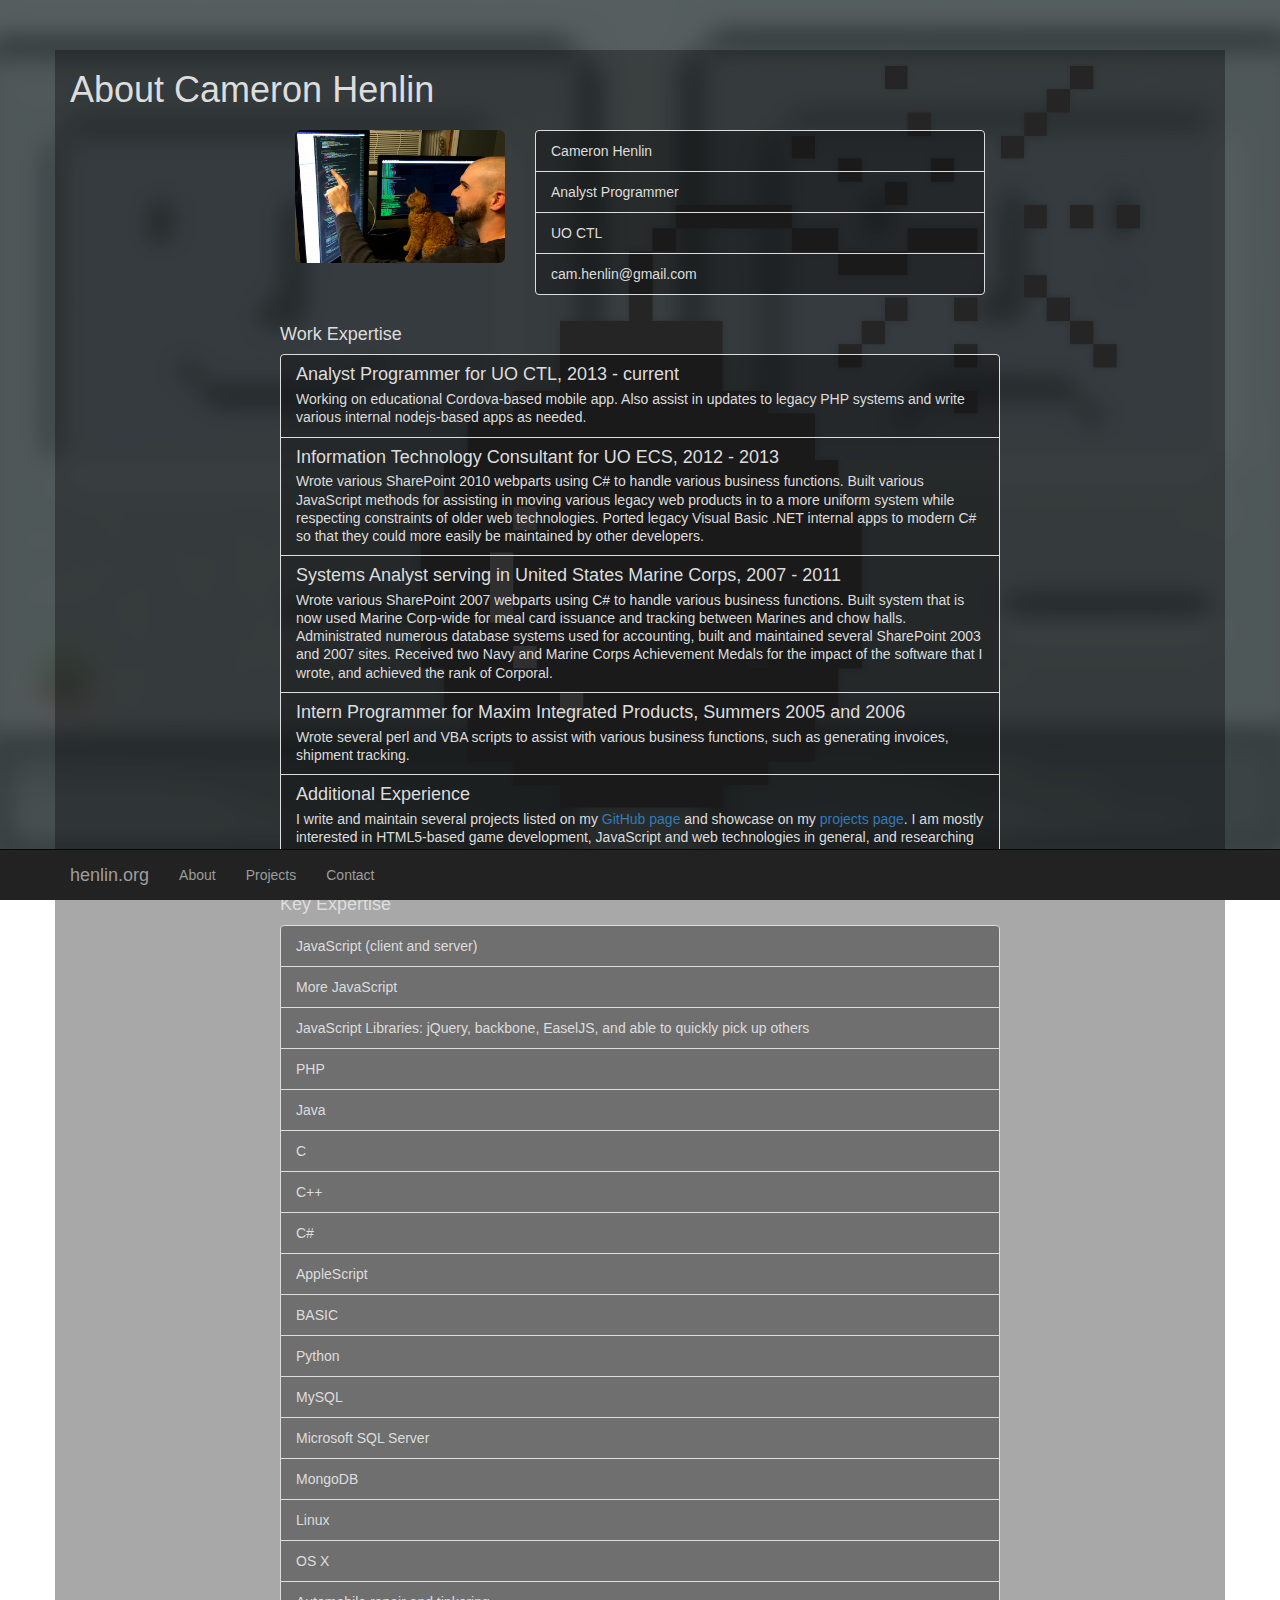
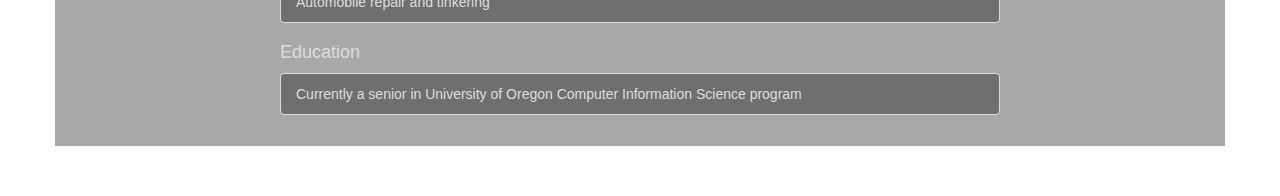
<file: about.html>
<!DOCTYPE html>
<html class="full" lang="en">
<!-- Make sure the <html> tag is set to the .full CSS class. Change the background image in the full.css file. -->

<head>

	<meta charset="utf-8">
	<meta http-equiv="X-UA-Compatible" content="IE=edge">
	<meta name="viewport" content="width=device-width, initial-scale=1">
	<meta name="description" content="">
	<meta name="author" content="">

	<title>henlin.org</title>

	<!-- Bootstrap Core CSS -->
	<link href="css/bootstrap.min.css" rel="stylesheet">

	<!-- Custom CSS -->
	<link href="css/the-big-picture.css" rel="stylesheet">

	<!-- HTML5 Shim and Respond.js IE8 support of HTML5 elements and media queries -->
	<!-- WARNING: Respond.js doesn't work if you view the page via file:// -->
	<!--[if lt IE 9]>
		<script src="https://oss.maxcdn.com/libs/html5shiv/3.7.0/html5shiv.js"></script>
		<script src="https://oss.maxcdn.com/libs/respond.js/1.4.2/respond.min.js"></script>
	<![endif]-->

</head>

<body>

	<!-- Navigation -->
	<nav class="navbar navbar-inverse navbar-fixed-bottom" role="navigation">
		<div class="container">
			<!-- Brand and toggle get grouped for better mobile display -->
			<div class="navbar-header">
				<button type="button" class="navbar-toggle" data-toggle="collapse" data-target="#bs-example-navbar-collapse-1">
					<span class="sr-only">Toggle navigation</span>
					<span class="icon-bar"></span>
					<span class="icon-bar"></span>
					<span class="icon-bar"></span>
				</button>
				<a class="navbar-brand" href="/">henlin.org</a>
			</div>
			<!-- Collect the nav links, forms, and other content for toggling -->
			<div class="collapse navbar-collapse" id="bs-example-navbar-collapse-1">
				<ul class="nav navbar-nav">
					<li>
						<a href="about.html">About</a>
					</li>
					<li>
						<a href="projects.html">Projects</a>
					</li>
					<li>
						<a href="contact.html">Contact</a>
					</li>
				</ul>
			</div>
			<!-- /.navbar-collapse -->
		</div>
		<!-- /.container -->
	</nav>

	<!-- Page Content -->
	<div class="container">
		<div class="row" style="background-color: rgba(5,5,5,0.35); color: #ddd;">
			<div class="col-md-6 col-lg-12">
				<h1>About Cameron Henlin</h1>

				<div class="resume">
					<div class="row">
						<div class="col-xs-12 col-sm-12 col-md-offset-1 col-md-10 col-lg-offset-2 col-lg-8">
								<div class="panel-heading resume-heading">
									<div class="row">
										<div class="col-lg-12">
											<div class="col-xs-12 col-sm-4">
												<figure>
													<img class="img-responsive img-rounded" alt="" src="images/meandcat.png">
												</figure>

												<div class="row">
													<div class="col-xs-12 social-btns">

															<div class="col-xs-3 col-md-1 col-lg-1 social-btn-holder">
																<a href="#" class="btn btn-social btn-block btn-google">
																	<i class="fa fa-google"></i> </a>
															</div>

															<div class="col-xs-3 col-md-1 col-lg-1 social-btn-holder">
																<a href="#" class="btn btn-social btn-block btn-facebook">
																	<i class="fa fa-facebook"></i> </a>
															</div>

															<div class="col-xs-3 col-md-1 col-lg-1 social-btn-holder">
																<a href="#" class="btn btn-social btn-block btn-twitter">
																	<i class="fa fa-twitter"></i> </a>
															</div>

															<div class="col-xs-3 col-md-1 col-lg-1 social-btn-holder">
																<a href="#" class="btn btn-social btn-block btn-linkedin">
																	<i class="fa fa-linkedin"></i> </a>
															</div>

															<div class="col-xs-3 col-md-1 col-lg-1 social-btn-holder">
																<a href="#" class="btn btn-social btn-block btn-github">
																	<i class="fa fa-github"></i> </a>
															</div>

															<div class="col-xs-3 col-md-1 col-lg-1 social-btn-holder">
																<a href="#" class="btn btn-social btn-block btn-stackoverflow">
																	<i class="fa fa-stack-overflow"></i> </a>
															</div>

													</div>
												</div>

											</div>

											<div class="col-xs-12 col-sm-8">
												<ul class="list-group">
													<li class="list-group-item" style="background-color: rgba(5,5,5,0.35); color: #ddd;">Cameron Henlin</li>
													<li class="list-group-item" style="background-color: rgba(5,5,5,0.35); color: #ddd;">Analyst Programmer</li>
													<li class="list-group-item" style="background-color: rgba(5,5,5,0.35); color: #ddd;">UO CTL</li>
													<li class="list-group-item" style="background-color: rgba(5,5,5,0.35); color: #ddd;"><i class="fa fa-envelope"></i>&#099;&#097;&#109;&#046;&#104;&#101;&#110;&#108;&#105;&#110;&#064;&#103;&#109;&#097;&#105;&#108;&#046;&#099;&#111;&#109;</li>

												</ul>
											</div>
									</div>
								</div>


								<div class="bs-callout bs-callout-danger">
									<h4>Work Expertise</h4>
									<ul class="list-group">
										<div class="list-group-item inactive-link" href="#" style="background-color: rgba(5,5,5,0.35); color: #ddd;">
											<h4 class="list-group-item-heading" style="color: #ddd;">
												Analyst Programmer for UO CTL, 2013 - current
											</h4>
											<p class="list-group-item-text">
												Working on educational Cordova-based mobile app. Also assist in updates to legacy PHP systems and write various internal nodejs-based apps as needed.
											</p>
										</div>
										<div class="list-group-item inactive-link" href="#" style="background-color: rgba(5,5,5,0.35); color: #ddd;">
											<h4 class="list-group-item-heading" style="color: #ddd;">
												Information Technology Consultant for UO ECS, 2012 - 2013
											</h4>
											<p class="list-group-item-text">
												Wrote various SharePoint 2010 webparts using C# to handle various business functions. Built various JavaScript methods for assisting in moving various legacy web products in to a more uniform system while respecting constraints of older web technologies. Ported legacy Visual Basic .NET internal apps to modern C# so that they could more easily be maintained by other developers.
											</p>
										</div>
										<div class="list-group-item inactive-link" href="#" style="background-color: rgba(5,5,5,0.35); color: #ddd;">
											<h4 class="list-group-item-heading" style="color: #ddd;">
												Systems Analyst serving in United States Marine Corps, 2007 - 2011
											</h4>
											<p class="list-group-item-text">
												Wrote various SharePoint 2007 webparts using C# to handle various business functions. Built system that is now used Marine Corp-wide for meal card issuance and tracking between Marines and chow halls. Administrated numerous database systems used for accounting, built and maintained several SharePoint 2003 and 2007 sites. Received two Navy and Marine Corps Achievement Medals for the impact of the software that I wrote, and achieved the rank of Corporal.
											</p>
										</div>
										<div class="list-group-item inactive-link" href="#" style="background-color: rgba(5,5,5,0.35); color: #ddd;">
											<h4 class="list-group-item-heading" style="color: #ddd;">
												Intern Programmer for Maxim Integrated Products, Summers 2005 and 2006
											</h4>
											<p class="list-group-item-text">
												Wrote several perl and VBA scripts to assist with various business functions, such as generating invoices, shipment tracking.
											</p>
										</div>
										<div class="list-group-item inactive-link" href="#" style="background-color: rgba(5,5,5,0.35); color: #ddd;">
											<h4 class="list-group-item-heading" style="color: #ddd;">
												Additional Experience
											</h4>
											<p class="list-group-item-text">
												I write and maintain several projects listed on my <a href="http://github.com/CamHenlin">GitHub page</a> and showcase on my <a href="projects.html">projects page</a>. I am mostly interested in HTML5-based game development, JavaScript and web technologies in general, and researching iMessages frameworks and enabling iMessages on non-Apple platforms.
											</p>
										</div>
									</ul>
								</div>
								<div class="">
									<h4>Key Expertise</h4>
									<ul class="list-group">
										<li class="list-group-item" style="background-color: rgba(5,5,5,0.35); color: #ddd;"> JavaScript (client and server) </li>
										<li class="list-group-item" style="background-color: rgba(5,5,5,0.35); color: #ddd;"> More JavaScript </li>
										<li class="list-group-item" style="background-color: rgba(5,5,5,0.35); color: #ddd;"> JavaScript Libraries: jQuery, backbone, EaselJS, and able to quickly pick up others </li>
										<li class="list-group-item" style="background-color: rgba(5,5,5,0.35); color: #ddd;"> PHP </li>
										<li class="list-group-item" style="background-color: rgba(5,5,5,0.35); color: #ddd;"> Java </li>
										<li class="list-group-item" style="background-color: rgba(5,5,5,0.35); color: #ddd;"> C </li>
										<li class="list-group-item" style="background-color: rgba(5,5,5,0.35); color: #ddd;"> C++ </li>
										<li class="list-group-item" style="background-color: rgba(5,5,5,0.35); color: #ddd;"> C# </li>
										<li class="list-group-item" style="background-color: rgba(5,5,5,0.35); color: #ddd;"> AppleScript </li>
										<li class="list-group-item" style="background-color: rgba(5,5,5,0.35); color: #ddd;"> BASIC </li>
										<li class="list-group-item" style="background-color: rgba(5,5,5,0.35); color: #ddd;"> Python </li>
										<li class="list-group-item" style="background-color: rgba(5,5,5,0.35); color: #ddd;"> MySQL </li>
										<li class="list-group-item" style="background-color: rgba(5,5,5,0.35); color: #ddd;"> Microsoft SQL Server </li>
										<li class="list-group-item" style="background-color: rgba(5,5,5,0.35); color: #ddd;"> MongoDB </li>
										<li class="list-group-item" style="background-color: rgba(5,5,5,0.35); color: #ddd;"> Linux </li>
										<li class="list-group-item" style="background-color: rgba(5,5,5,0.35); color: #ddd;"> OS X </li>
										<li class="list-group-item" style="background-color: rgba(5,5,5,0.35); color: #ddd;"> Automobile repair and tinkering </li>



									</ul>
								</div>
								<div class="bs-callout bs-callout-danger">
									<h4>Education</h4>
									<ul class="list-group">
										<li class="list-group-item" style="background-color: rgba(5,5,5,0.35); color: #ddd;">
											Currently a senior in University of Oregon Computer Information Science program
										</li>
									</ul>
								</div>
							</div>

						</div>
					</div>

			</div>
		</div>
		<!-- /.row -->
	</div>
	<!-- /.container -->

	<!-- jQuery -->
	<script src="js/jquery.js"></script>

	<!-- Bootstrap Core JavaScript -->
	<script src="js/bootstrap.min.js"></script>

</body>

</html>
</file>
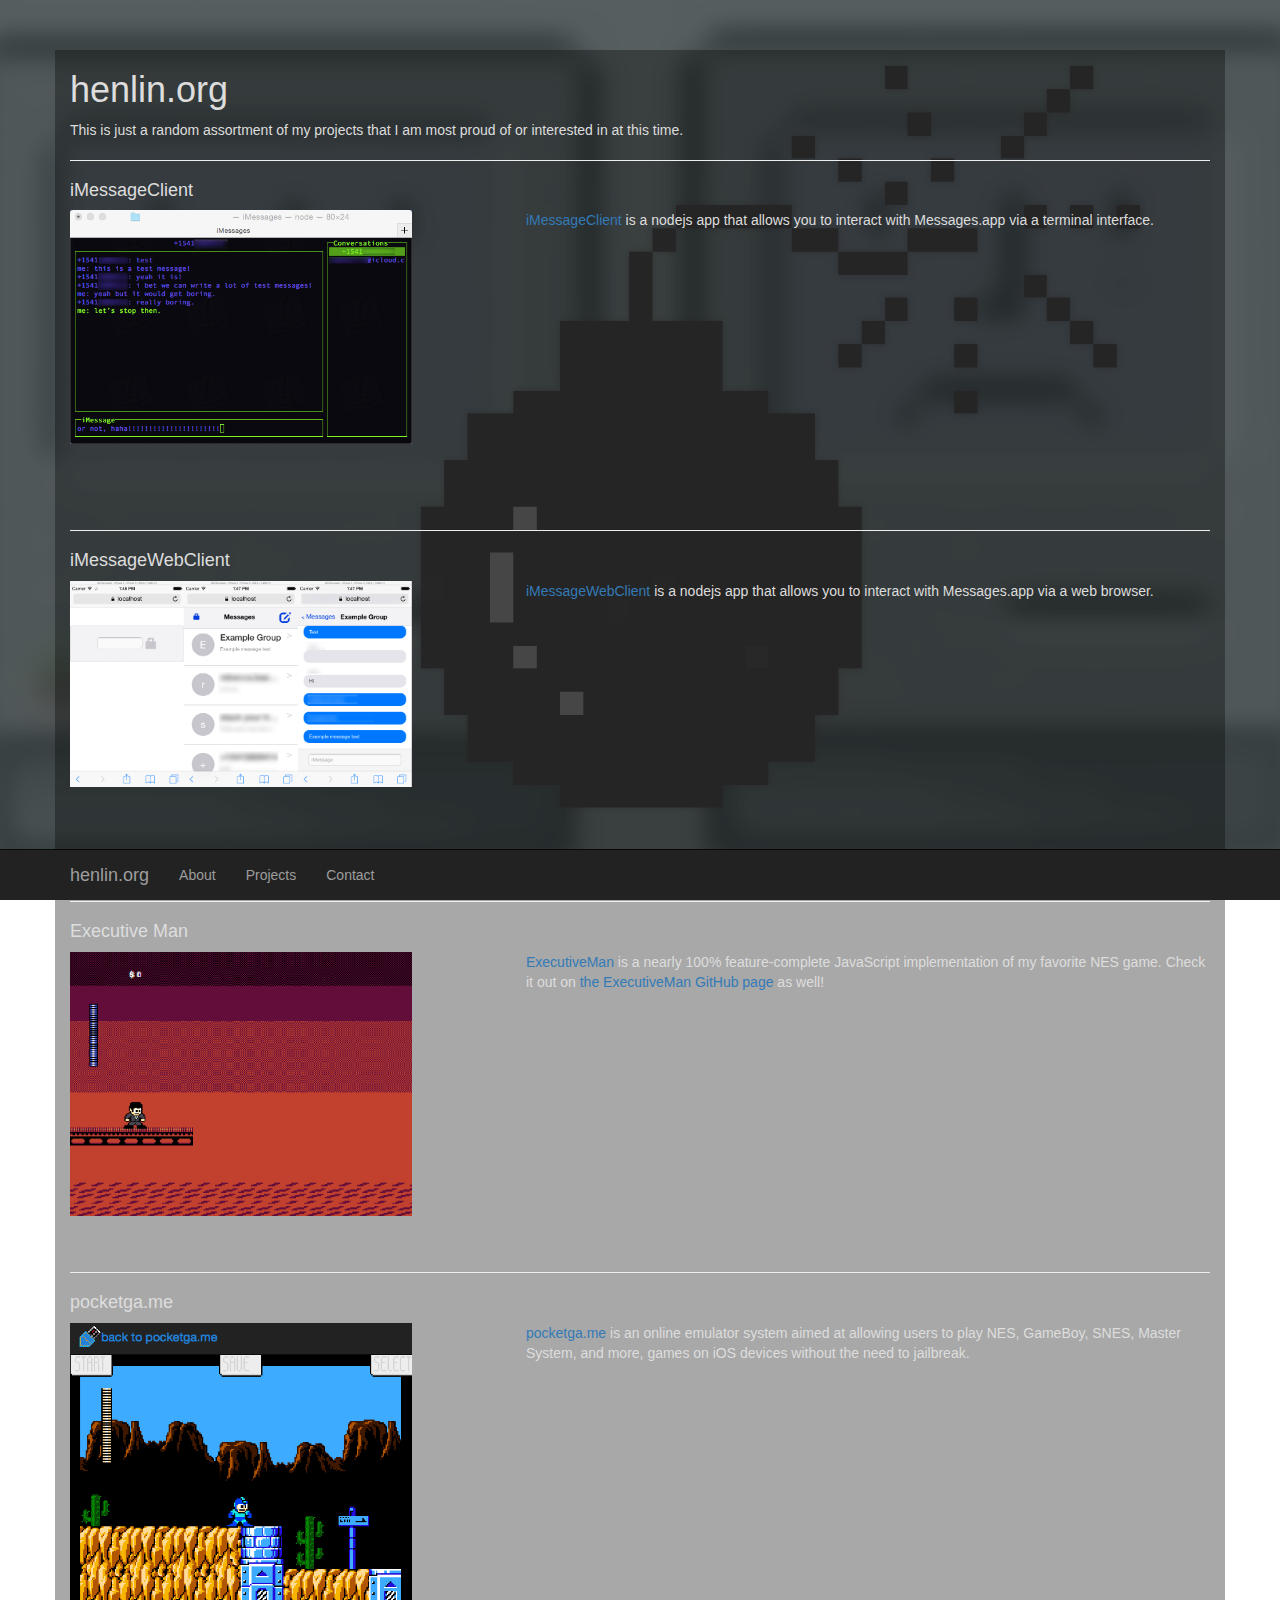
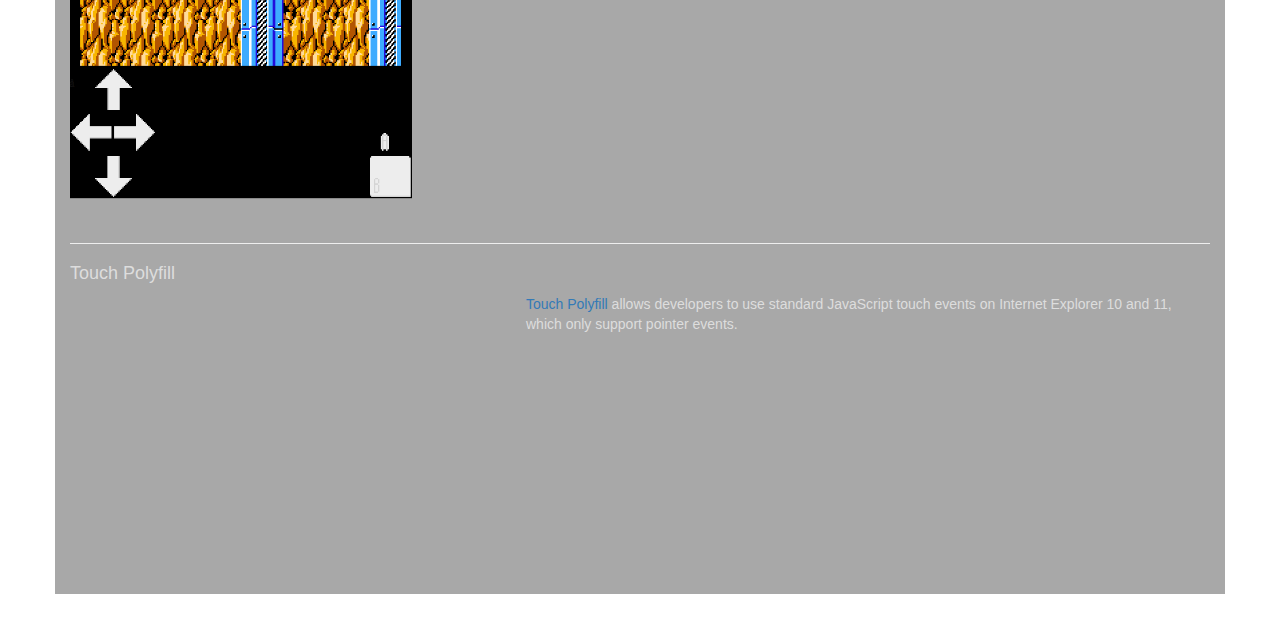
<file: projects.html>
<!DOCTYPE html>
<html class="full" lang="en">
<!-- Make sure the <html> tag is set to the .full CSS class. Change the background image in the full.css file. -->

<head>

	<meta charset="utf-8">
	<meta http-equiv="X-UA-Compatible" content="IE=edge">
	<meta name="viewport" content="width=device-width, initial-scale=1">
	<meta name="description" content="">
	<meta name="author" content="">

	<title>henlin.org</title>

	<!-- Bootstrap Core CSS -->
	<link href="css/bootstrap.min.css" rel="stylesheet">

	<!-- Custom CSS -->
	<link href="css/the-big-picture.css" rel="stylesheet">

	<!-- HTML5 Shim and Respond.js IE8 support of HTML5 elements and media queries -->
	<!-- WARNING: Respond.js doesn't work if you view the page via file:// -->
	<!--[if lt IE 9]>
		<script src="https://oss.maxcdn.com/libs/html5shiv/3.7.0/html5shiv.js"></script>
		<script src="https://oss.maxcdn.com/libs/respond.js/1.4.2/respond.min.js"></script>
	<![endif]-->

</head>

<body>

	<!-- Navigation -->
	<nav class="navbar navbar-inverse navbar-fixed-bottom" role="navigation">
		<div class="container">
			<!-- Brand and toggle get grouped for better mobile display -->
			<div class="navbar-header">
				<button type="button" class="navbar-toggle" data-toggle="collapse" data-target="#bs-example-navbar-collapse-1">
					<span class="sr-only">Toggle navigation</span>
					<span class="icon-bar"></span>
					<span class="icon-bar"></span>
					<span class="icon-bar"></span>
				</button>
				<a class="navbar-brand" href="/">henlin.org</a>
			</div>
			<!-- Collect the nav links, forms, and other content for toggling -->
			<div class="collapse navbar-collapse" id="bs-example-navbar-collapse-1">
				<ul class="nav navbar-nav">
					<li>
						<a href="about.html">About</a>
					</li>
					<li>
						<a href="projects.html">Projects</a>
					</li>
					<li>
						<a href="contact.html">Contact</a>
					</li>
				</ul>
			</div>
			<!-- /.navbar-collapse -->
		</div>
		<!-- /.container -->
	</nav>

	<!-- Page Content -->
	<div class="container">
		<div class="row" style="background-color: rgba(5,5,5,0.35); color: #ddd;">
			<div class="col-sm-12 col-md-12 col-lg-12">
				<h1>henlin.org</h1>
				<span>This is just a random assortment of my projects that I am most proud of or interested in at this time.</span>
				<hr>
				<h4>iMessageClient</h4>
				<div style="width: 100%; clear: both; min-height: 300px;">
					<div style="float: left; width: 30%;"><a href="images/imessageclient.png"><img src="images/imessageclient.png" style="width: 100%;"></a></div>
					<div style="float: right; width: 60%;">
						<a href="http://github.com/CamHenlin/imessageclient">iMessageClient</a> is a nodejs app that allows you to interact with Messages.app via a terminal interface.
					</div>
				</div>
				<hr>
				<h4>iMessageWebClient</h4>
				<div style="width: 100%; clear: both; min-height: 300px;">
					<div style="float: left; width: 30%;"><a href="images/imessagewebclient.png"><img src="images/imessagewebclient.png" style="width: 100%;"></a></div>
					<div style="float: right; width: 60%;">
						<a href="http://github.com/CamHenlin/imessagewebclient">iMessageWebClient</a> is a nodejs app that allows you to interact with Messages.app via a web browser.
					</div>
				</div>
				<hr>
				<h4>Executive Man</h4>
				<div style="width: 100%; clear: both; min-height: 300px;">
					<div style="float: left; width: 30%;"><a href="images/execman.png"><img src="images/execman.png" style="width: 100%;"></a></div>
					<div style="float: right; width: 60%;">
						<a href="http://executive-man.com/">ExecutiveMan</a> is a nearly 100% feature-complete JavaScript implementation of my favorite NES game. Check it out on <a href="https://github.com/CamHenlin/ExecutiveMan">the ExecutiveMan GitHub page</a> as well!
					</div>
				</div>
				<hr>
				<h4>pocketga.me</h4>
				<div style="width: 100%; clear: both; min-height: 500px;">
					<div style="float: left; width: 30%;"><a href="images/pocketgame.png"><img src="images/pocketgame.png" style="width: 100%;"></a></div>
					<div style="float: right; width: 60%;">
						<a href="https://pocketga.me/">pocketga.me</a> is an online emulator system aimed at allowing users to play NES, GameBoy, SNES, Master System, and more, games on iOS devices without the need to jailbreak.
					</div>
				</div>
				<hr>
				<h4>Touch Polyfill</h4>
				<div style="width: 100%; clear: both; min-height: 300px;">
					<div style="float: left; width: 30%;"><a href="images/pocketgame.png"></div>
					<div style="float: right; width: 60%;">
						<a href="https://github.com/CamHenlin/TouchPolyfill">Touch Polyfill</a> allows developers to use standard JavaScript touch events on Internet Explorer 10 and 11, which only support pointer events.
					</div>
				</div>
			</div>
		</div>
		<!-- /.row -->
	</div>
	<!-- /.container -->

	<!-- jQuery -->
	<script src="js/jquery.js"></script>

	<!-- Bootstrap Core JavaScript -->
	<script src="js/bootstrap.min.js"></script>

</body>

</html>
</file>
<file: css/the-big-picture.css>
/*!
 * Start Bootstrap - The Big Picture HTML Template (http://startbootstrap.com)
 * Code licensed under the Apache License v2.0.
 * For details, see http://www.apache.org/licenses/LICENSE-2.0.
 */

body {
	margin-top: 50px;
	margin-bottom: 50px;
	background: none;
}

.full {
  background: url('../bg.png') no-repeat center center fixed;
  -webkit-background-size: cover;
  -moz-background-size: cover;
  -o-background-size: cover;
  background-size: cover;
}
</file>
